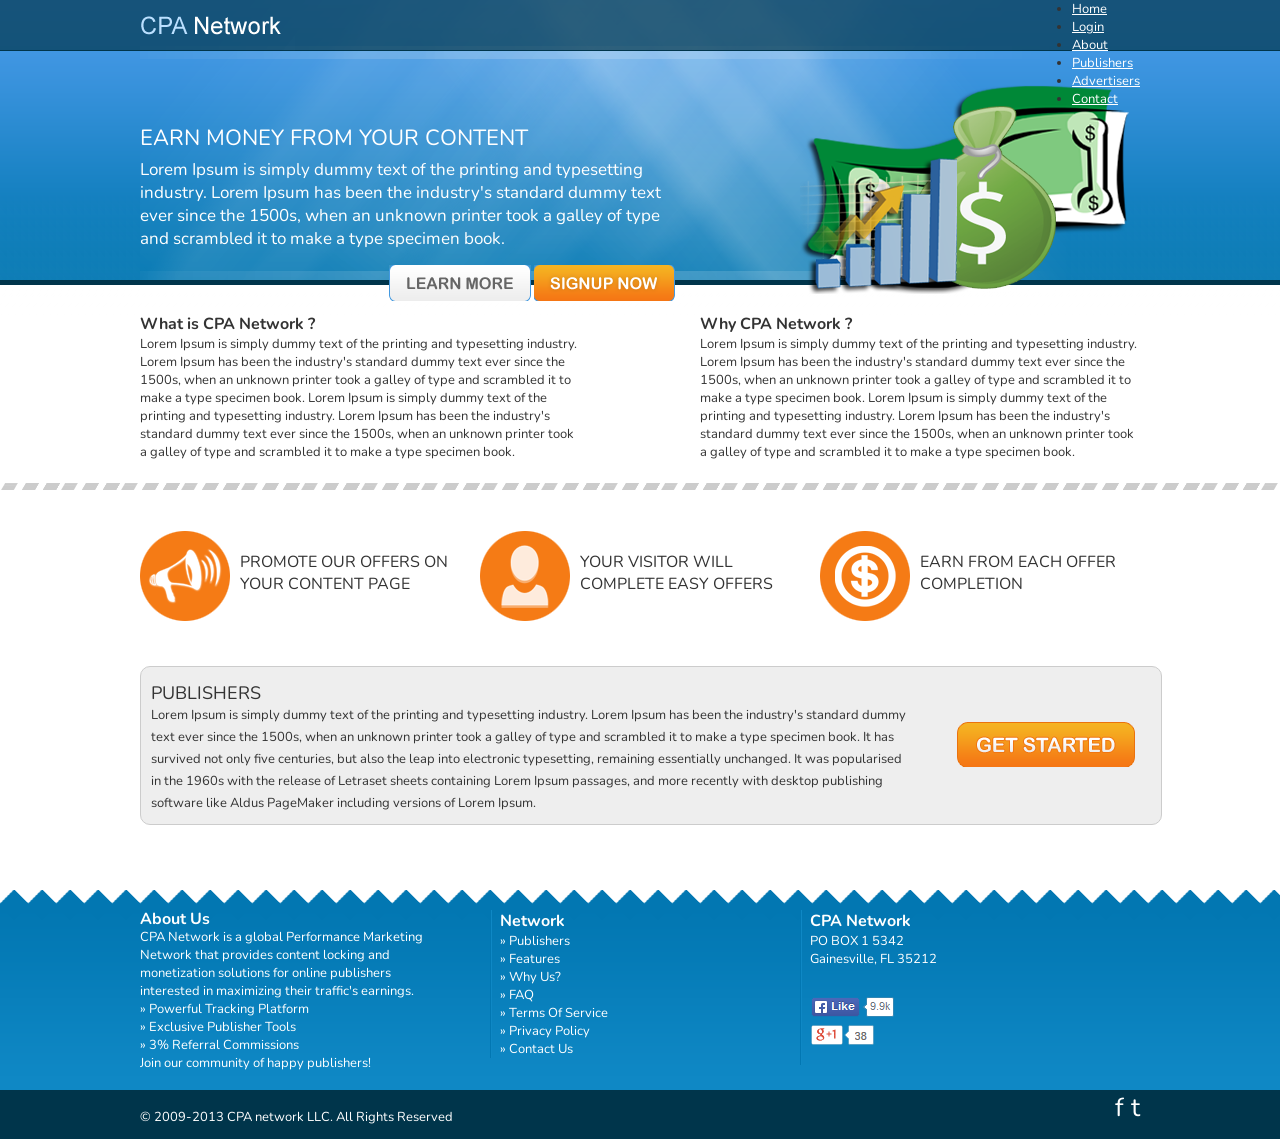
<file: demo/templates/index.html>
<!DOCTYPE html PUBLIC "-//W3C//DTD XHTML 1.0 Strict//EN" "http://www.w3.org/TR/xhtml1/DTD/xhtml1-strict.dtd">
<html xmlns="http://www.w3.org/1999/xhtml">
<head>
<meta http-equiv="Content-Type" content="text/html; charset=utf-8" />
<title>Untitled Document</title>
<link href='http://fonts.googleapis.com/css?family=Nunito:400,300,700' rel='stylesheet' type='text/css'>
<link href="css/main.css" rel="stylesheet" type="text/css" />

</head>

<body>
<!--Main Wrapper-->
<div class="wrapper">

<!--Top Section and Header-->
<div id="topSection">

<!--Top-->
<div id="top">

<div id="logo">

<a href="{$SITE_URL}"><img src="images/logo.png" alt="" /></a>

</div>


<!--Nav-->
<div id="top_nav">
<ul>
    <li><a href="{$SITE_URL}">Home</a></li>
    <li><a href="{$SITE_URL}login.php">Login</a></li>
    <li><a href="{$SITE_URL}about.php">About</a></li>
    <li><a href="{$SITE_URL}publishers.php">Publishers</a></li>            
    <li><a href="{$SITE_URL}advertisers.php">Advertisers</a></li>                
    <li><a href="{$SITE_URL}contact.php">Contact</a></li>                    
</ul>
</div>
<!--end Nav-->


</div>
<!--Top-->


<!--Header-->
<div id="header">

<div id="introTxt">

    <div class="heading">EARN MONEY FROM YOUR CONTENT</div>
    <div class="desc">Lorem Ipsum is simply dummy text of the printing and typesetting industry. Lorem Ipsum has been the industry's standard dummy text ever since the 1500s, when an unknown printer took a galley of type and scrambled it to make a type specimen book.</div>
    <div class="btns">
        <a href="#"><img src="images/learn_btn.png" alt="" /></a>  <a href="{$SITE_URL}register.php"><img src="images/signup_btn.png" alt="" /></a>
    </div>

</div>


</div>
<!--End Header-->

</div>
<!--End Top Section and Header-->


<div class="gap20px"></div>


<!--Overview-->
<div class="clear">


<div class="infoBox left">
<p class="heading1">What is CPA Network ?</p>
<p>Lorem Ipsum is simply dummy text of the printing and typesetting industry. Lorem Ipsum has been the industry's standard dummy text ever since the 1500s, when an unknown printer took a galley of type and scrambled it to make a type specimen book.  Lorem Ipsum is simply dummy text of the printing and typesetting industry. Lorem Ipsum has been the industry's standard dummy text ever since the 1500s, when an unknown printer took a galley of type and scrambled it to make a type specimen book.</p>
</div>


<div class="infoBox right">
<p class="heading1">Why CPA Network ?</p>
<p>Lorem Ipsum is simply dummy text of the printing and typesetting industry. Lorem Ipsum has been the industry's standard dummy text ever since the 1500s, when an unknown printer took a galley of type and scrambled it to make a type specimen book.  Lorem Ipsum is simply dummy text of the printing and typesetting industry. Lorem Ipsum has been the industry's standard dummy text ever since the 1500s, when an unknown printer took a galley of type and scrambled it to make a type specimen book.</p>
</div>


</div>
<!--End Overview-->


</div>
<!--End Main Wrapper-->

<div class="gap20px"></div>
<!--Wide Separator-->
<div class="wide_separator">&nbsp;</div>
<div class="gap20px"></div>



<!--Main Wrapper-->
<div class="wrapper">


<!--Index 3 Icons-->
<div class="indexOverviewIcons">

<div class="box" style="margin-left:0">
<div class="img"><img src="images/promote_icon.png" alt="" /></div>
<div class="desc">PROMOTE OUR OFFERS ON YOUR CONTENT PAGE</div>
</div>


<div class="box">
<div class="img"><img src="images/visitor_icon.png" alt="" /></div>
<div class="desc">YOUR VISITOR WILL COMPLETE EASY OFFERS</div>
</div>



<div class="box">
<div class="img"><img src="images/earn_icon.png" alt="" /></div>
<div class="desc">EARN FROM EACH OFFER COMPLETION</div>
</div>



</div>
<!--End Index 3 Icons-->


<div class="gap20px"></div>
<div class="gap20px"></div>
<!--Publisher Overview-->
<div id="publisher_overview_box">

<div class="txt">
<p class="heading">PUBLISHERS</p>
<p>Lorem Ipsum is simply dummy text of the printing and typesetting industry. Lorem Ipsum has been the industry's standard dummy text ever since the 1500s, when an unknown printer took a galley of type and scrambled it to make a type specimen book. It has survived not only five centuries, but also the leap into electronic typesetting, remaining essentially unchanged. It was popularised in the 1960s with the release of Letraset sheets containing Lorem Ipsum passages, and more recently with desktop publishing software like Aldus PageMaker including versions of Lorem Ipsum.</p>
</div>
<div class="btn"><a href="#"><img src="images/getstarted1.png" alt="" /></a></div>

</div>
<!--End Publisher Overview-->
<div class="gap20px"></div>
<div class="gap20px"></div>

</div>
<!--End Main Wrapper-->


<!--Footer-->
<div id="footer">

<!--Sub Footer-->
<div id="sub_footer">


<!--Section 1-->
<div class="section1">
<p class="footer_heading">About Us</p>
<p>CPA Network is a global Performance Marketing Network that provides content locking and monetization solutions for online publishers interested in maximizing their traffic's earnings.</p>
<p>» Powerful Tracking Platform</p>
<p>» Exclusive Publisher Tools</p>
<p>» 3% Referral Commissions</p>

<p>Join our community of happy publishers!</p>


</div>
<!--End Section - 1-->


<!--Section 2-->
<div class="section2">
<p class="footer_heading">Network</p>

<p>» <a href="#">Publishers</a></p>
<p>» <a href="#">Features</a></p>
<p>» <a href="#">Why Us?</a></p>
<p>» <a href="#">FAQ</a></p>
<p>» <a href="#">Terms Of Service</a></p>
<p>» <a href="#">Privacy Policy</a></p>
<p>» <a href="#">Contact Us</a></p>




</div>
<!--End Section - 2-->


<!--Section 3-->
<div class="section2">
<p class="footer_heading">CPA Network</p>
<p>PO BOX 1 5342</p>
<p>Gainesville, FL 35212</p>
<br />
<img src="images/soso.png" alt="" />
</div>
<!--End Section - 3-->




</div>
<!--End Sub footer-->



<!--Footer Bottom-->
<div class="footer_bottom">

<div class="copyright">© 2009-2013 CPA network LLC. All Rights Reserved</div>

<div class="social_links">
<a href="#">f</a>&nbsp;<a href="#">t</a>
</div>

</div>
<!--End Footer Bootom-->



</div>
<!--End Footer-->

</body>
</html>
</file>
<file: demo/templates/css/main.css>
@charset "utf-8";
/* CSS Document */

*{margin:0; padding:0}

.clear{clear:both}
.left{float:left;}
.right{float:right}

.gap20px{clear:both; height:20px;}
.gap10px{clear:both; height:10px;}

#content{min-height:557px;  height:100%; clear:both;  width:1024px; margin:0 auto}

body{

background:url(../images/bg.png) repeat-x;
font-family:'Nunito', Arial;
color:#333333;
font-size:13px;	
height:100%
}
html{height:100%}	
	
.wrapper{
	
width:1000px;
clear:both; 
margin:0 auto;

}	

#topSection{
background:url(../images/head.png) no-repeat;
height:293px;
}


#top{

height:51px;
clear:both;
 	
}

#logo{
float:left;
}

#top_nav{
float:right;	

}

#gnav li{float:left; list-style:none; }
#gnav li a{color:#ffffff; text-decoration:none; display:block; padding:16px 10px; height:18px}
#gnav li a:hover, #currentSel{background:#00354b; }
#top_nav li a{color:#ffffff;}
#top_nav li a:hover, #top_nav .open .dropdown-toggle{background:#00354b !important; color:#ffffff !important }
#top_nav li .dropdown-menu li a{color:#333333}



#header{

    background:url(../images/main_pic.png)  right bottom no-repeat;
	height:243px;

}


#header #introTxt{
    width:535px;	
	color:#ffffff;
    font-family: 'Nunito', Arial;
	font-weight:normal;

}

#header #introTxt .heading{
	font-size:22px;
	text-align:left;	
	clear:both;	
	padding-top:15px;
}

#header #introTxt .desc{
	font-size:17px;
	text-align:left;
	clear:both;	
	padding-top:5px;
}

#header #introTxt .btns{
    text-align:right;
	padding-top:15px;	
}

.infoBox{width:440px;}


.wide_separator{
    background:url(../images/wide_separator.png) repeat-x;
	height:10px;	
	padding:10px 0;
	clear:both;
}


.indexOverviewIcons{
    clear:both;	
}


.indexOverviewIcons .box
{
    float:left; 
	width:320px;
	margin-left:20px;
	display:inline-block;
		
}

.indexOverviewIcons .box .img{float:left}
.indexOverviewIcons .box .desc{font-size:16px; margin-left:10px; float:left; width:220px; padding-top:20px;}


#publisher_overview_box
{
    background:#eeeeee;
	border:1px solid #cccccc;
	padding:10px;
	-moz-border-radius: 10px;
	-webkit-border-radius: 10px;
	border-radius: 10px;
	-khtml-border-radius: 10px; 
	clear:both;	
    display:table;
	width:100%;

		
}
#publisher_overview_box .txt{width:760px; float:left; padding-top:5px; line-height:22px;}
#publisher_overview_box .txt .heading{font-size:18px;}

#publisher_overview_box .btn{float:right; padding-top:43px; margin-right:15px;}

/*Headings */

.heading1{font-size:16px; font-weight:bold;}



/*Footer*/
#footer{background:url(../images/foot_bg.png) repeat-x; color:#ffffff; height:249px; clear:both; margin-top:25px;}

#footer a,#footer li, #footer div, #footer p{margin:0; padding:0}


#footer #sub_footer{height:180px; padding-top:20px;  width:1000px; margin:0 auto}

#footer #sub_footer .footer_heading{font-size:16px; font-weight:bold}


#footer #sub_footer .section1{

float:left; 
width:350px;
overflow:hidden;
	
}

#footer #sub_footer .section1 p{width:300px; line-height:18px;}

#footer #sub_footer .section2{

float:left;
padding-left:10px; 
width:300px;
background:url(../images/footer_sep.png) no-repeat top left;
	
}


#footer #sub_footer a{color:#ffffff; text-decoration:none; overflow:hidden}
#footer #sub_footer a:hover{text-decoration:underline}


#footer .footer_bottom
{
    clear:both; 
	width:1000px; margin:0 auto
}

#footer .footer_bottom .copyright{float:left; padding-top:18px;	 }

#footer .footer_bottom .social_links{float:right; font-size:26px; padding-top:8px; margin:0; padding:0	}
#footer .footer_bottom .social_links a{color:#ffffff; text-decoration:none;}
#footer .footer_bottom .social_links a:hover{color:#0f88c5}


.fieldGroup{width:640px; clear:both; margin:0 auto;}
.fieldPlace{padding-top:10px; width:300px}
.fieldPlace .input{width:200px !important}
.username_status{margin-top:5px; width:250px;}


.table-noborder > tbody > tr > td {border:0 !important}
.qst_row{border-bottom:1px dotted #999999}
.qst_val{text-align:right}  
</file>
